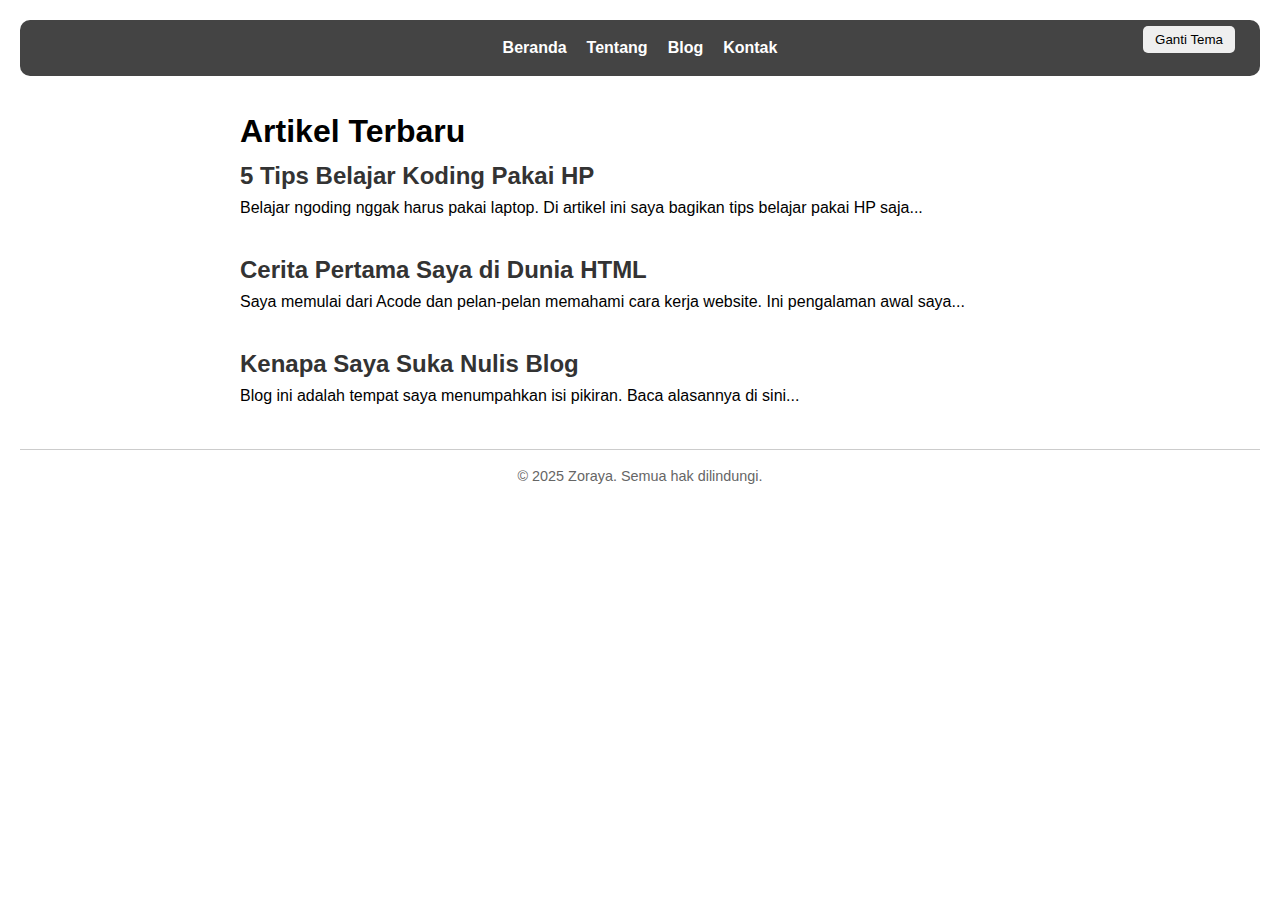
<file: blog.html>
<!DOCTYPE html>
<html lang="id">
<head>
  <meta charset="UTF-8">
  <meta name="viewport" content="width=device-width, initial-scale=1.0">
  <title>Blog - Zoraya</title>
  <link rel="stylesheet" href="style.css">
</head>
<body>

  <header>
    <nav>
      <ul>
        <li><a href="index.html">Beranda</a></li>
        <li><a href="tentang.html">Tentang</a></li>
        <li><a href="blog.html">Blog</a></li>
        <li><a href="kontak.html">Kontak</a></li>
      </ul>
    </nav>
    <button onclick="gantiTema()">Ganti Tema</button>
  </header>

  <main>
    <section class="blog">
      <h1>Artikel Terbaru</h1>

      <article class="post">
        <h2><a href="#">5 Tips Belajar Koding Pakai HP</a></h2>
        <p>Belajar ngoding nggak harus pakai laptop. Di artikel ini saya bagikan tips belajar pakai HP saja...</p>
      </article>

      <article class="post">
        <h2><a href="#">Cerita Pertama Saya di Dunia HTML</a></h2>
        <p>Saya memulai dari Acode dan pelan-pelan memahami cara kerja website. Ini pengalaman awal saya...</p>
      </article>

      <article class="post">
        <h2><a href="#">Kenapa Saya Suka Nulis Blog</a></h2>
        <p>Blog ini adalah tempat saya menumpahkan isi pikiran. Baca alasannya di sini...</p>
      </article>

      <!-- Tambahkan lebih banyak artikel di sini -->
    </section>
  </main>

  <footer>
    <p>© 2025 Zoraya. Semua hak dilindungi.</p>
  </footer>

  <script>
    let gelap = false;
    function gantiTema() {
      if (gelap) {
        document.body.style.backgroundColor = "white";
        document.body.style.color = "black";
        gelap = false;
      } else {
        document.body.style.backgroundColor = "#121212";
        document.body.style.color = "white";
        gelap = true;
      }
    }
  </script>

</body>
</html>
</file>
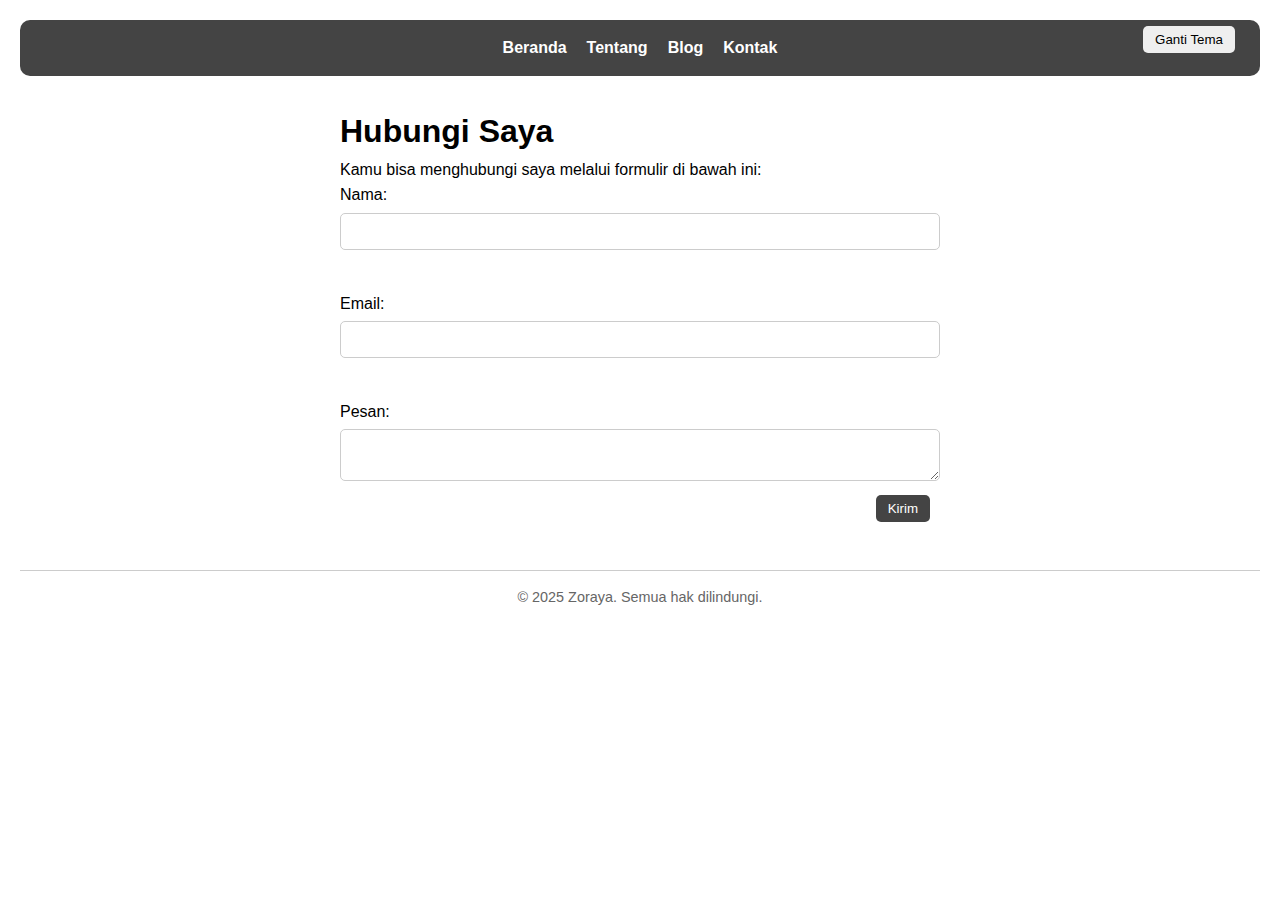
<file: kontak.html>
<!DOCTYPE html>
<html lang="id">
<head>
  <meta charset="UTF-8">
  <meta name="viewport" content="width=device-width, initial-scale=1.0">
  <title>Kontak - Blog Zoraya</title>
  <link rel="stylesheet" href="style.css">
</head>
<body>

  <header>
    <nav>
      <ul>
        <li><a href="index.html">Beranda</a></li>
        <li><a href="tentang.html">Tentang</a></li>
        <li><a href="blog.html">Blog</a></li>
        <li><a href="kontak.html">Kontak</a></li>
      </ul>
    </nav>
    <button onclick="gantiTema()">Ganti Tema</button>
  </header>

  <main>
    <section class="kontak">
      <h1>Hubungi Saya</h1>
      <p>Kamu bisa menghubungi saya melalui formulir di bawah ini:</p>

      <form action="https://formspree.io/f/mblonrka" method="POST">
        <label for="nama">Nama:</label><br>
        <input type="text" name="nama" required><br><br>

        <label for="email">Email:</label><br>
        <input type="email" name="email" required><br><br>

        <label for="pesan">Pesan:</label><br>
        <textarea name="pesan" required></textarea><br><br>

        <button type="submit">Kirim</button>
      </form>
    </section>
  </main>

  <footer>
    <p>© 2025 Zoraya. Semua hak dilindungi.</p>
  </footer>

  <script>
    let gelap = false;
    function gantiTema() {
      if (gelap) {
        document.body.style.backgroundColor = "white";
        document.body.style.color = "black";
        gelap = false;
      } else {
        document.body.style.backgroundColor = "#121212";
        document.body.style.color = "white";
        gelap = true;
      }
    }
  </script>

</body>
</html>
</file>
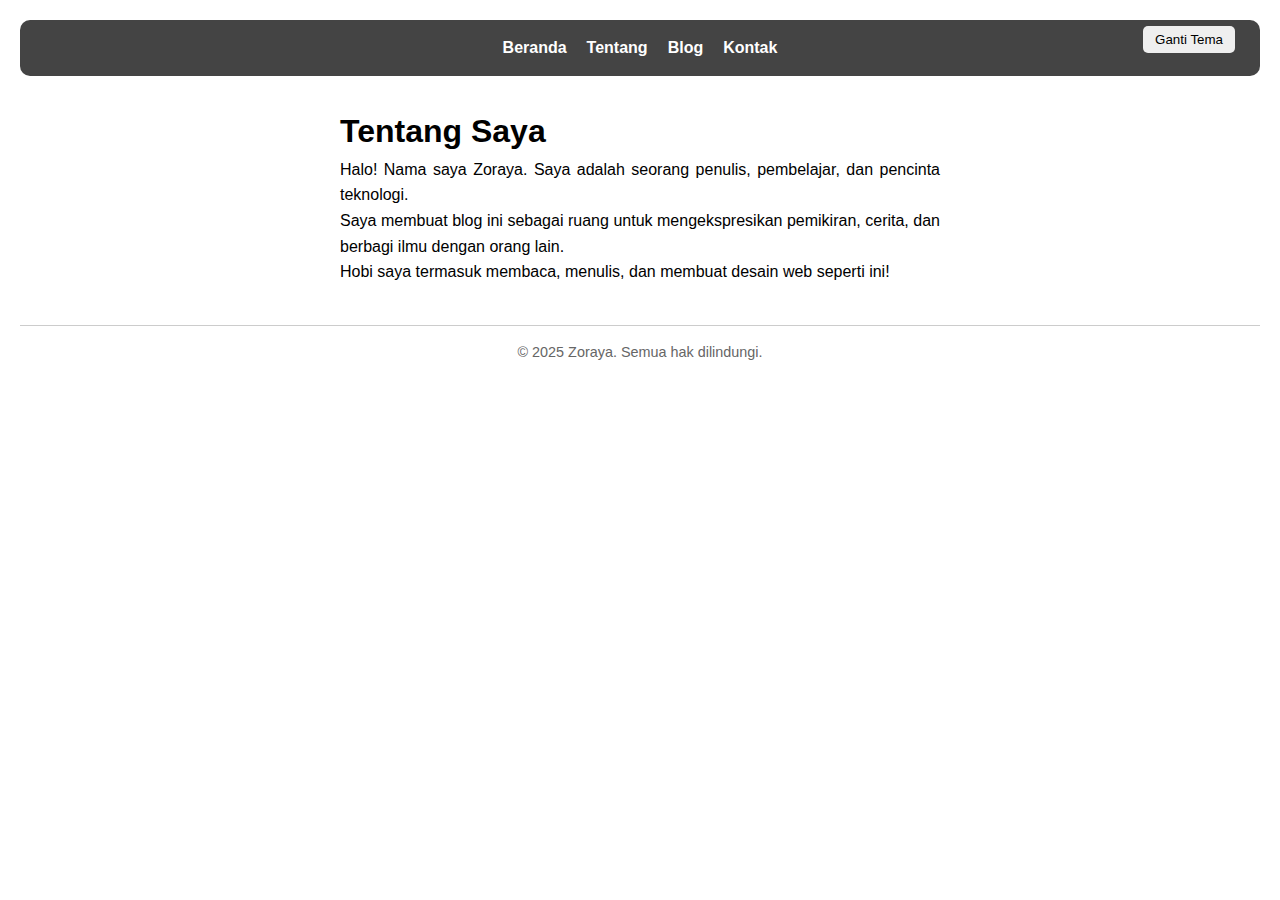
<file: tentang.html>
<!DOCTYPE html>
<html lang="id">
<head>
  <meta charset="UTF-8">
  <meta name="viewport" content="width=device-width, initial-scale=1.0">
  <title>Tentang Saya - Blog Zoraya</title>
  <link rel="stylesheet" href="style.css">
</head>
<body>

  <header>
    <nav>
      <ul>
        <li><a href="index.html">Beranda</a></li>
        <li><a href="tentang.html">Tentang</a></li>
        <li><a href="blog.html">Blog</a></li>
        <li><a href="kontak.html">Kontak</a></li>
      </ul>
    </nav>
    <button onclick="gantiTema()">Ganti Tema</button>
  </header>

  <main>
    <section class="tentang">
      <h1>Tentang Saya</h1>
      <p>Halo! Nama saya Zoraya. Saya adalah seorang penulis, pembelajar, dan pencinta teknologi.</p>
      <p>Saya membuat blog ini sebagai ruang untuk mengekspresikan pemikiran, cerita, dan berbagi ilmu dengan orang lain.</p>
      <p>Hobi saya termasuk membaca, menulis, dan membuat desain web seperti ini!</p>
    </section>
  </main>

  <footer>
    <p>© 2025 Zoraya. Semua hak dilindungi.</p>
  </footer>

  <script>
    let gelap = false;
    function gantiTema() {
      if (gelap) {
        document.body.style.backgroundColor = "white";
        document.body.style.color = "black";
        gelap = false;
      } else {
        document.body.style.backgroundColor = "#121212";
        document.body.style.color = "white";
        gelap = true;
      }
    }
  </script>

</body>
</html>
</file>
<file: style.css>
/* Reset dasar */
* {
  margin: 0;
  padding: 0;
  box-sizing: border-box;
}

/* Umum */
body {
  font-family: Arial, sans-serif;
  line-height: 1.6;
  padding: 20px;
  background-color: white;
  color: black;
}

/* Header & Navigasi */
header {
  background-color: #444;
  color: white;
  padding: 15px;
  margin-bottom: 30px;
  border-radius: 10px;
}

nav ul {
  display: flex;
  list-style: none;
  justify-content: center;
  gap: 20px;
}

nav a {
  color: white;
  text-decoration: none;
  font-weight: bold;
}

nav a:hover {
  text-decoration: underline;
}

button {
  float: right;
  margin-top: -35px;
  margin-right: 10px;
  padding: 6px 12px;
  border: none;
  border-radius: 5px;
  cursor: pointer;
}

/* Halaman Beranda */
.hero {
  text-align: center;
  margin-top: 40px;
}

.foto-profil {
  width: 150px;
  height: 150px;
  border-radius: 50%;
  object-fit: cover;
  margin-bottom: 20px;
}

/* Tentang */
.tentang {
  max-width: 600px;
  margin: auto;
  text-align: justify;
}

/* Kontak */
.kontak {
  max-width: 600px;
  margin: auto;
}

.kontak form input,
.kontak form textarea {
  width: 100%;
  padding: 10px;
  margin-top: 5px;
  margin-bottom: 15px;
  border: 1px solid #ccc;
  border-radius: 5px;
}

.kontak form button {
  background-color: #444;
  color: white;
}

/* Blog */
.blog {
  max-width: 800px;
  margin: auto;
}

.post {
  margin-bottom: 30px;
}

.post h2 a {
  color: #333;
  text-decoration: none;
}

.post h2 a:hover {
  color: #007bff;
  text-decoration: underline;
}

/* Footer */
footer {
  text-align: center;
  padding: 15px;
  margin-top: 40px;
  border-top: 1px solid #ccc;
  font-size: 0.9em;
  color: #666;
}

/* Sosmed link di footer */
.sosmed a {
  color: #444;
  margin: 0 5px;
  text-decoration: none;
}

.sosmed a:hover {
  color: #007bff;
}
</file>
